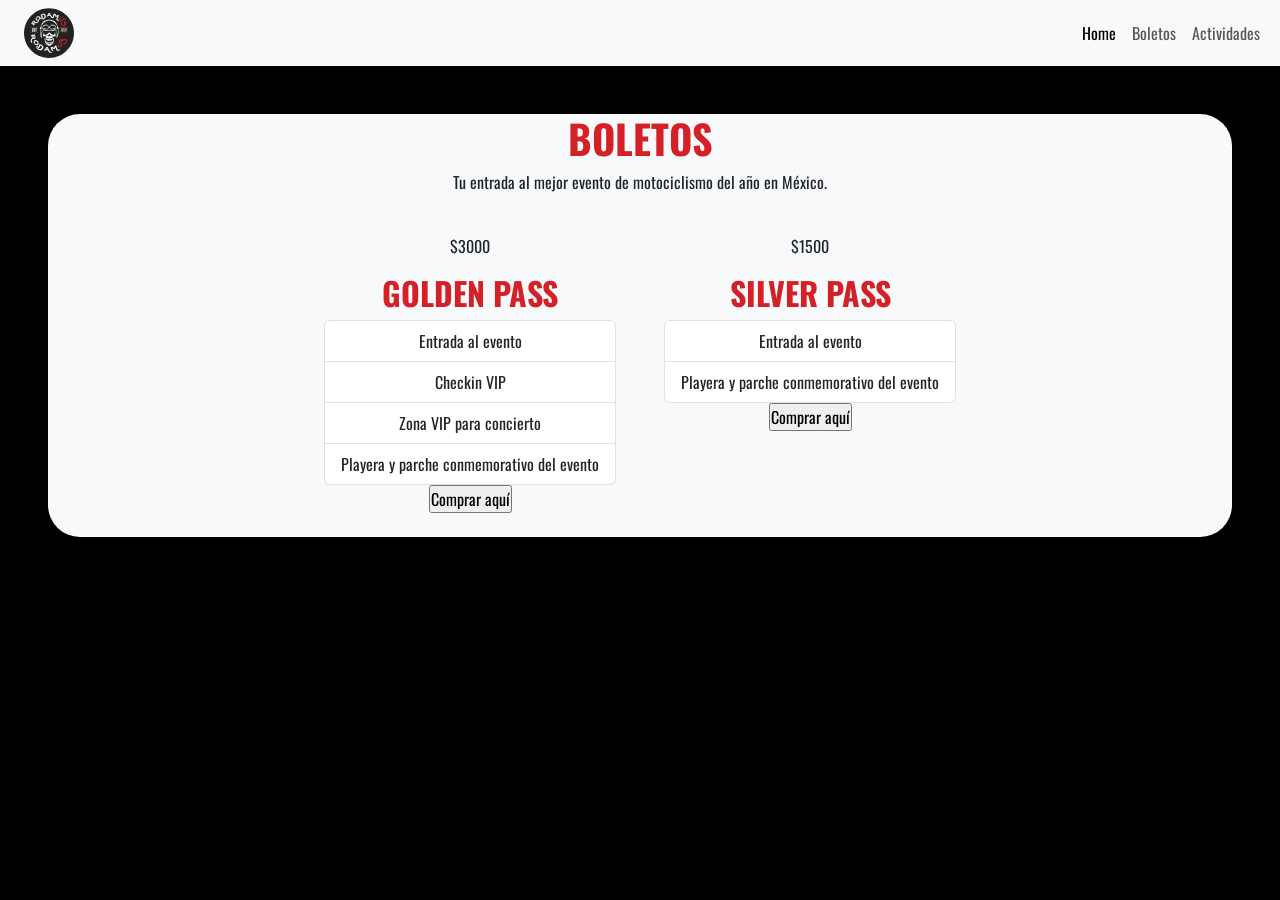
<file: views/boletos.html>
<!DOCTYPE html>
<html lang="en">
<head>
    <meta charset="UTF-8">
    <meta http-equiv="X-UA-Compatible" content="IE=edge">
    <meta name="viewport" content="width=device-width, initial-scale=1.0">

   <!-- Bootstrap CSS -->
   <link href="https://cdn.jsdelivr.net/npm/bootstrap@5.0.2/dist/css/bootstrap.min.css" rel="stylesheet" integrity="sha384-EVSTQN3/azprG1Anm3QDgpJLIm9Nao0Yz1ztcQTwFspd3yD65VohhpuuCOmLASjC" crossorigin="anonymous">    
    
   <link rel="stylesheet" href="../css/style.css">    
    

   <link rel="preconnect" href="https://fonts.googleapis.com">
   <link rel="preconnect" href="https://fonts.gstatic.com" crossorigin>
   <link href="https://fonts.googleapis.com/css2?family=Oswald:wght@200;300;400;500;600;700&display=swap" rel="stylesheet">   

    
    <title>RodamUs - Compra tus entradas</title>
</head>
<body>

    <header>
        <nav class="navbar navbar-expand-lg navbar-light bg-light">
            <div class="container-fluid">

                <div class="container">
                    <a class="navbar-brand" href="../index.html">
                      <img src="../img/brand.svg" alt="" height="50">
                    </a>
                  </div>              <button class="navbar-toggler" type="button" data-bs-toggle="collapse" data-bs-target="#navbarSupportedContent" aria-controls="navbarSupportedContent" aria-expanded="false" aria-label="Toggle navigation">
                <span class="navbar-toggler-icon"></span>
              </button>
              <div class="collapse navbar-collapse" id="navbarSupportedContent">
                <ul class="navbar-nav me-auto mb-2 mb-lg-0">
                  <li class="nav-item">
                    <a class="nav-link active" aria-current="page" href="../index.html">Home</a>
                  </li>
                  <li class="nav-item">
                    <a class="nav-link" href="boletos.html">Boletos</a>
                  </li>
                  <li class="nav-item">
                    <a class="nav-link" href="actividades.html">Actividades</a>
                  </li>
                </ul>
              </div>
            </div>
          </nav>
    </header>
        
    <div class="rounded-3 text-center bg-light m-5 rounded-5">
        <h1>Boletos</h1>
        <p>Tu entrada al mejor evento de motociclismo del año en México.</p>

        <div class="d-flex flex-row justify-content-center">
            <div class="m-4">
                <p>$3000</p>
                <h2>Golden Pass</h2>
                <ul class="list-group">
                    <li class="list-group-item">Entrada al evento</li>
                    <li class="list-group-item">Checkin VIP</li>
                    <li class="list-group-item">Zona VIP para concierto</li>
                    <li class="list-group-item">Playera y parche conmemorativo del evento</li>
                </ul>
                <form action="../index.html">
                  <input type="submit" value="Comprar aquí">
                </form>

            </div>
            <div class="m-4">
                <p>$1500</p>
                <h2>Silver Pass</h2>
                <ul class="list-group">
                    <li class="list-group-item">Entrada al evento</li>
                    <li class="list-group-item">Playera y parche conmemorativo del evento</li>
                </ul>
                <form action="../index.html">
                  <input type="submit" value="Comprar aquí">
                </form>
            </div>
        </div>

    </div>





    <!-- Option 1: Bootstrap Bundle with Popper -->
    <script src="https://cdn.jsdelivr.net/npm/bootstrap@5.0.2/dist/js/bootstrap.bundle.min.js" integrity="sha384-MrcW6ZMFYlzcLA8Nl+NtUVF0sA7MsXsP1UyJoMp4YLEuNSfAP+JcXn/tWtIaxVXM" crossorigin="anonymous"></script>



</body>
</html>
</file>
<file: css/style.css>
* {
    margin: 0;
    padding: 0; }


body{
    background-color: black;
    font-family: 'Oswald', sans-serif;
}


h1,
h2,
h3,
h4,
h5,
h6{
    font-family: 'Oswald', sans-serif;
    font-weight: 700;
    text-transform: uppercase;
    color: #D42027;
}

.paquete{
    width: 50%;
    padding: 1em;
}

.entrada-piezas{
    text-align: center;
    width: 30%;
}
</file>
